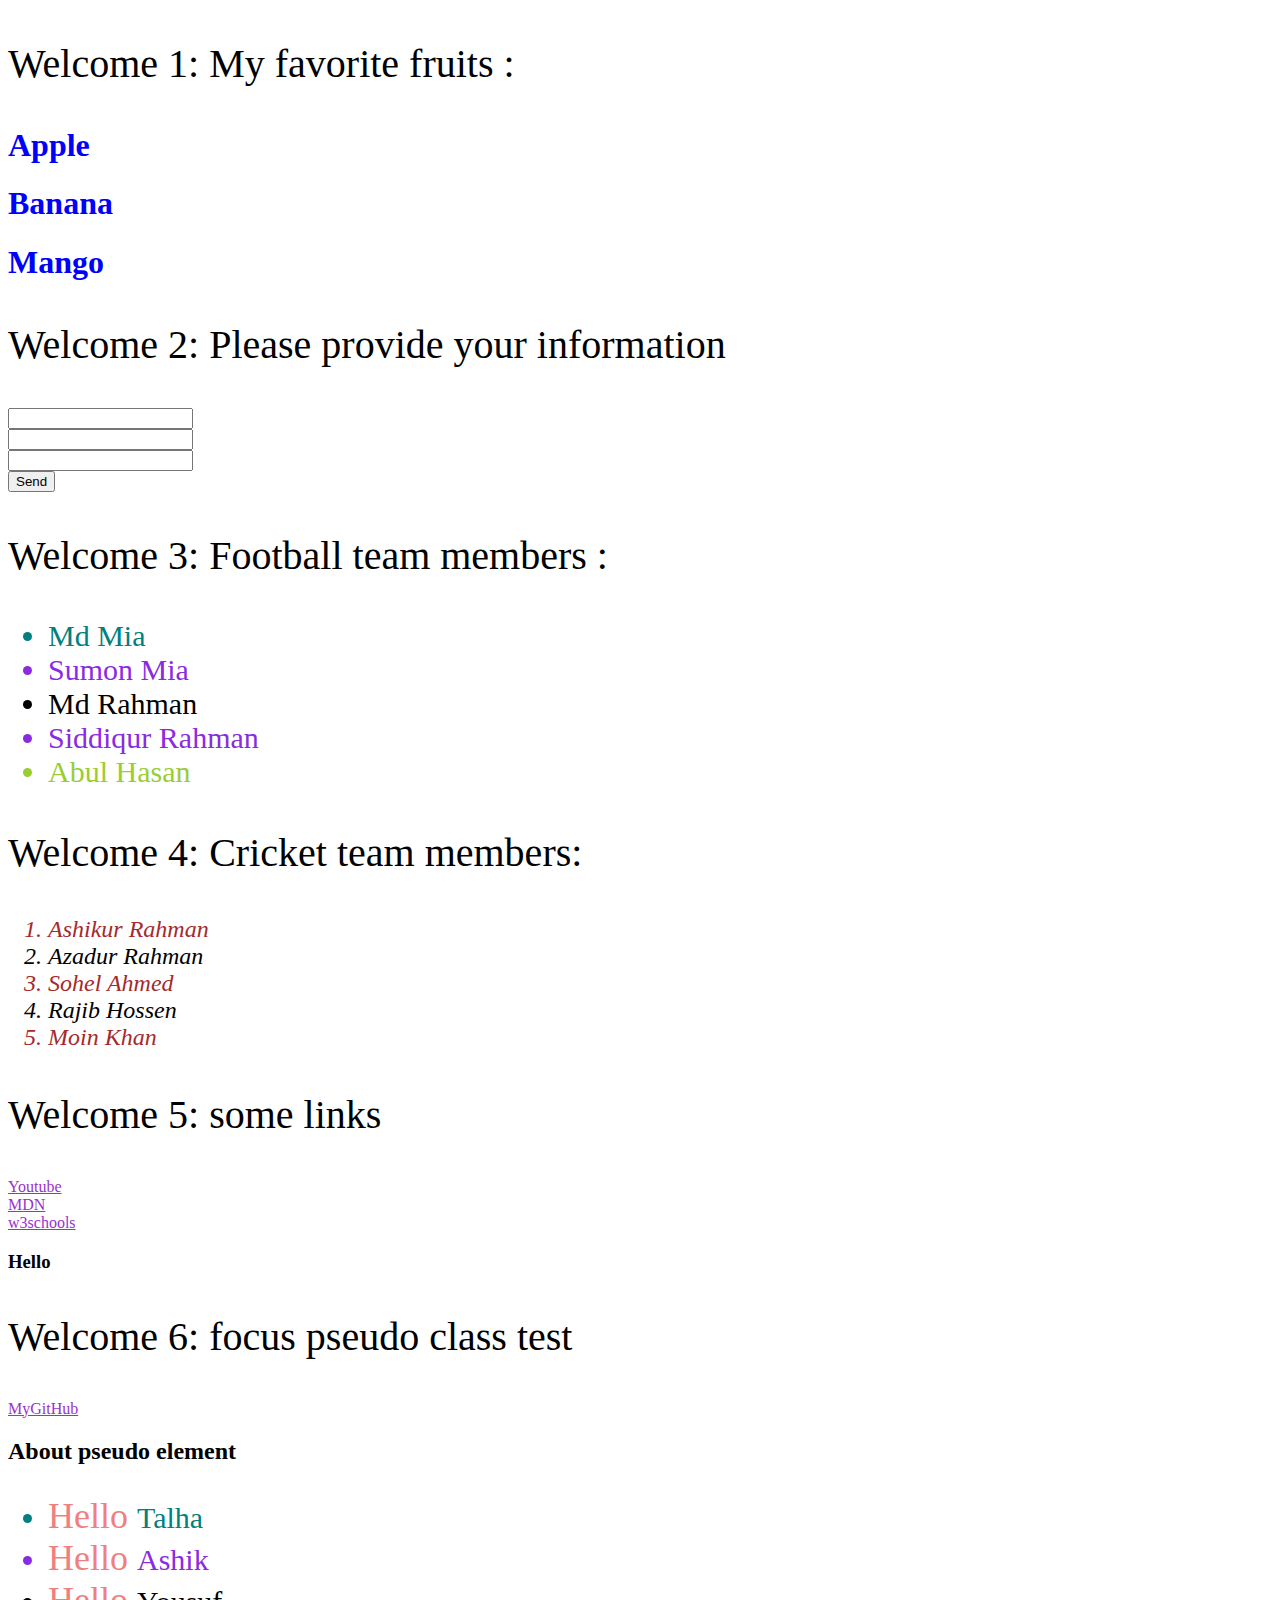
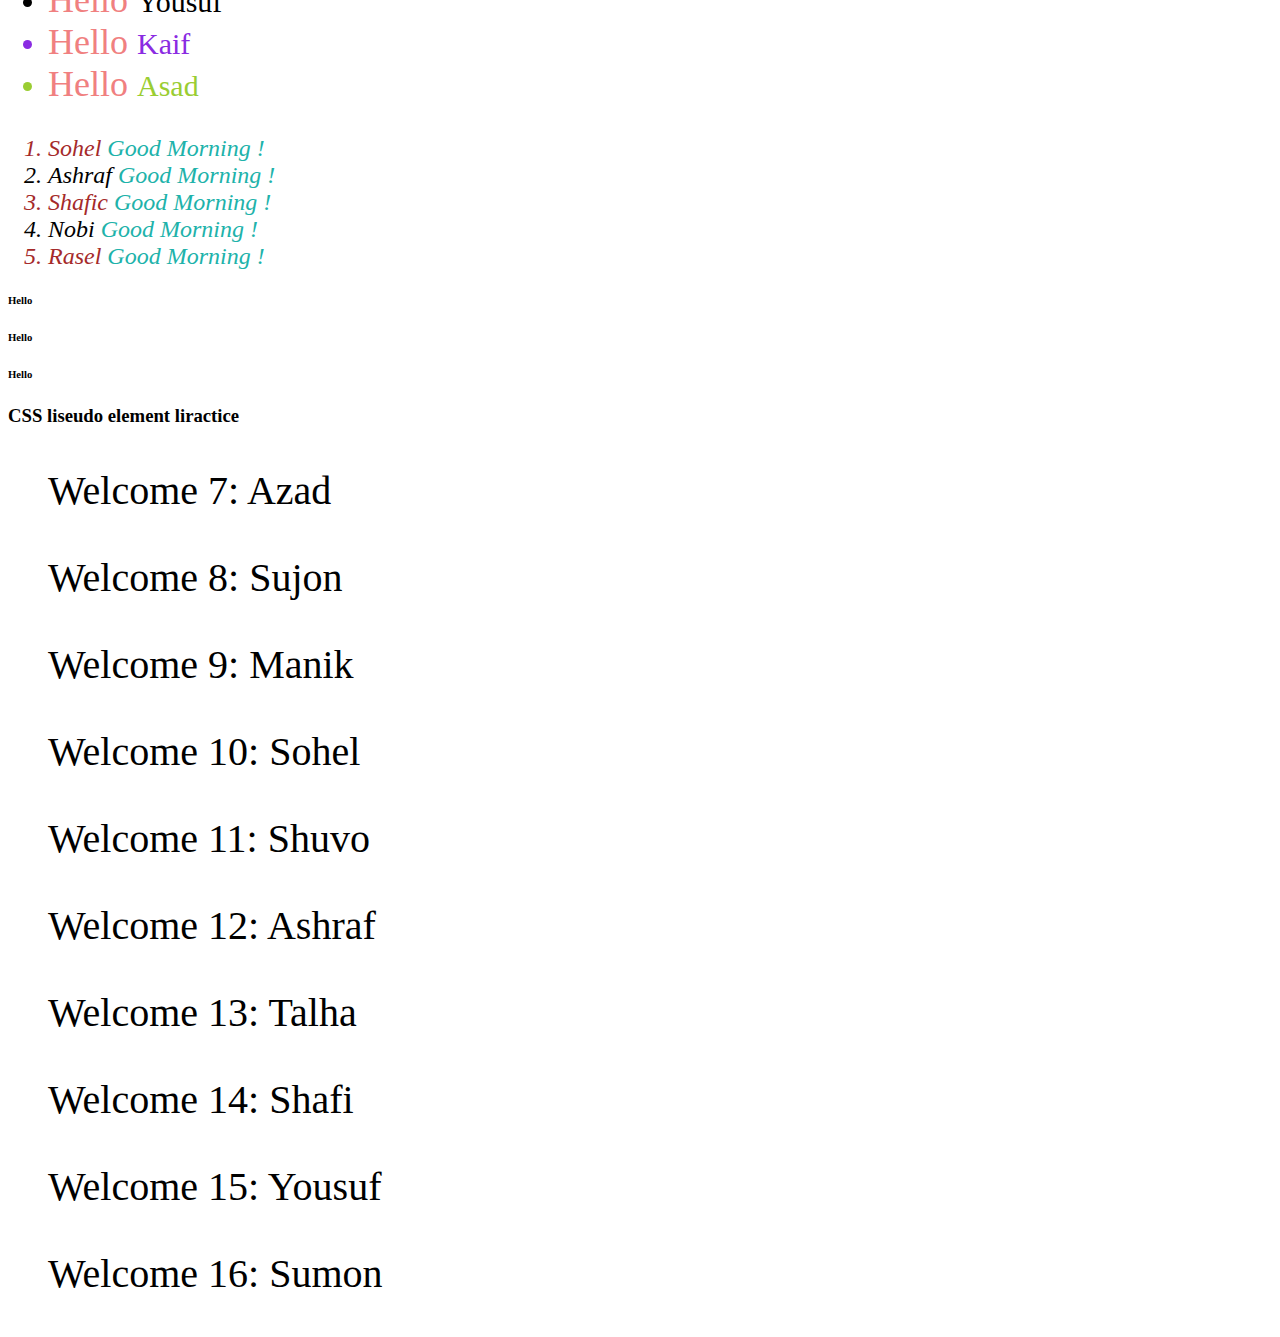
<file: index.html>
<!DOCTYPE html>
<html lang="en">
<head>
    <meta charset="UTF-8">
    <meta name="viewport" content="width=device-width, initial-scale=1.0">
    <title>CSS-Intermediate</title>
    <link rel="stylesheet" href="style.css">
</head>
<body>
    <div>
        <p>My favorite fruits :</p>
        <h1>Apple</h1>
        <h1>Banana</h1>
        <h1 id="special-fruit">Mango</h1>
    </div>

    <div>
        <p>Please provide your information</p>
        <input name="first-name" type="text"> <br>
        <input name="last-name" type="text"> <br>
        <input type="email" name="email" id=""> <br>
        <button>Send</button>
    </div>
    <div>
        <p>Football team members :</p>
        <ul>
            <li>Md Mia</li>
            <li>Sumon Mia</li>
            <li>Md Rahman </li>
            <li>Siddiqur Rahman</li>
            <li>Abul Hasan</li>
        </ul>
        <p>Cricket team members: </p>
        <ol>
            <li>Ashikur Rahman</li>
            <li>Azadur Rahman</li>
            <li>Sohel Ahmed</li>
            <li>Rajib Hossen</li>
            <li>Moin Khan</li>
        </ol>
    </div>

    <div>
    <p>some links</p>
        <a href="https://www.youtube.com/c/NaveenAutomationLabs/playlists">Youtube</a> <br>
        <a href="https://developer.mozilla.org/en-US/docs/Learn/CSS/Building_blocks/Selectors/Pseudo-classes_and_pseudo-elements">MDN</a> <br>
        <a href="https://www.w3schools.com/css/default.asp">w3schools</a>
    </div>

    <div>
        <h3>Hello</h3>
        <p id="focus-test">focus pseudo class test</p>
        <a id="link-focus-test" href="https://github.com/MohammedTarafdar">MyGitHub</a>
    </div>
    <section>
        <h2>About pseudo element</h2>
        <div id="pseudo-element">
            <ul>
                <li>Talha</li>
                <li>Ashik</li>
                <li>Yousuf</li>
                <li>Kaif</li>
                <li>Asad</li>
            </ul>
            <ol>
                <li>Sohel</li>
                <li>Ashraf</li>
                <li>Shafic</li>
                <li>Nobi</li>
                <li>Rasel</li>
            </ol>

            <h6>Hello</h6>
            <h6>Hello</h6>
            <h6>Hello</h6>
        </div>
    </section>
    <section>
        <div>
            <h3>CSS liseudo element liractice</h3>
            <ul>
                <p>Azad</p>
                <p>Sujon</p>
                <p>Manik</p>
                <p>Sohel</p>
                <p>Shuvo</p>
            </ul>
            <ol>
                <p>Ashraf</p>
                <p>Talha</p>
                <p>Shafi</p>
                <p>Yousuf</p>
                <p>Sumon</p>
            </ol>
    
        </div>
    </section>


    
</body>
</html>
</file>
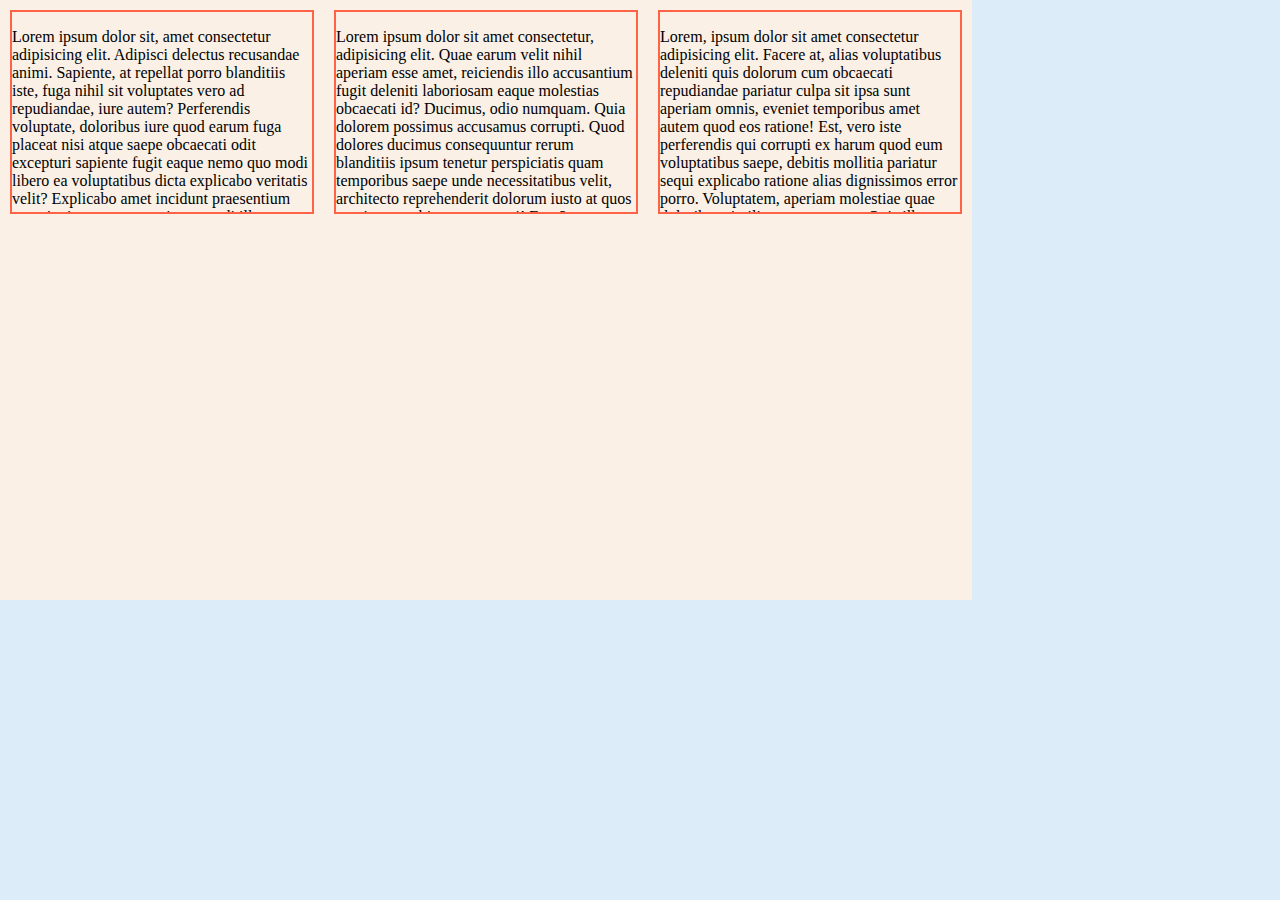
<file: overflow.html>
<!DOCTYPE html>
<html lang="en">
<head>
    <meta charset="UTF-8">
    <meta name="viewport" content="width=device-width, initial-scale=1.0">
    <title>Document</title>
    <link rel="stylesheet" href="styles/overflow.css">
</head>
<body>
    <div id="artical-area">
        <article class="article article-one">
            <p>Lorem ipsum dolor sit, amet consectetur adipisicing elit. Adipisci delectus recusandae animi. Sapiente, at repellat porro blanditiis iste, fuga nihil sit voluptates vero ad repudiandae, iure autem? Perferendis voluptate, doloribus iure quod earum fuga placeat nisi atque saepe obcaecati odit excepturi sapiente fugit eaque nemo quo modi libero ea voluptatibus dicta explicabo veritatis velit? Explicabo amet incidunt praesentium exercitationem excepturi commodi illum, enim eius quam aperiam necessitatibus obcaecati nesciunt iure porro quas sed cum deserunt voluptates odit reiciendis doloribus ut! Enim rerum autem adipisci quis sequi blanditiis, laudantium magnam corporis eum! Tenetur asperiores veniam fugiat ut esse tempore deleniti voluptates? Id aperiam optio alias, dolorum aut placeat assumenda, voluptatem similique laborum exercitationem iure quisquam enim corrupti numquam, tempora molestias officiis.</p>
        </article>
        <article class=" article article-two">
            <p>Lorem ipsum dolor sit amet consectetur, adipisicing elit. Quae earum velit nihil aperiam esse amet, reiciendis illo accusantium fugit deleniti laboriosam eaque molestias obcaecati id? Ducimus, odio numquam. Quia dolorem possimus accusamus corrupti. Quod dolores ducimus consequuntur rerum blanditiis ipsum tenetur perspiciatis quam temporibus saepe unde necessitatibus velit, architecto reprehenderit dolorum iusto at quos aperiam a nobis quo corrupti! Eum?</p>
        </article>
        <article class=" article article-three">
            <p>Lorem, ipsum dolor sit amet consectetur adipisicing elit. Facere at, alias voluptatibus deleniti quis dolorum cum obcaecati repudiandae pariatur culpa sit ipsa sunt aperiam omnis, eveniet temporibus amet autem quod eos ratione! Est, vero iste perferendis qui corrupti ex harum quod eum voluptatibus saepe, debitis mollitia pariatur sequi explicabo ratione alias dignissimos error porro. Voluptatem, aperiam molestiae quae doloribus similique consectetur. Quis illo molestiae vero distinctio ea dolorem, autem quam nihil sequi vitae recusandae! Molestiae, non dignissimos, soluta laudantium pariatur fuga consectetur expedita illo recusandae doloribus corporis. Repellendus nihil ratione in aliquid, provident maxime, nisi reiciendis beatae explicabo saepe rerum.</p>
        </article>
    
    </div>
</body>
</html>
</file>
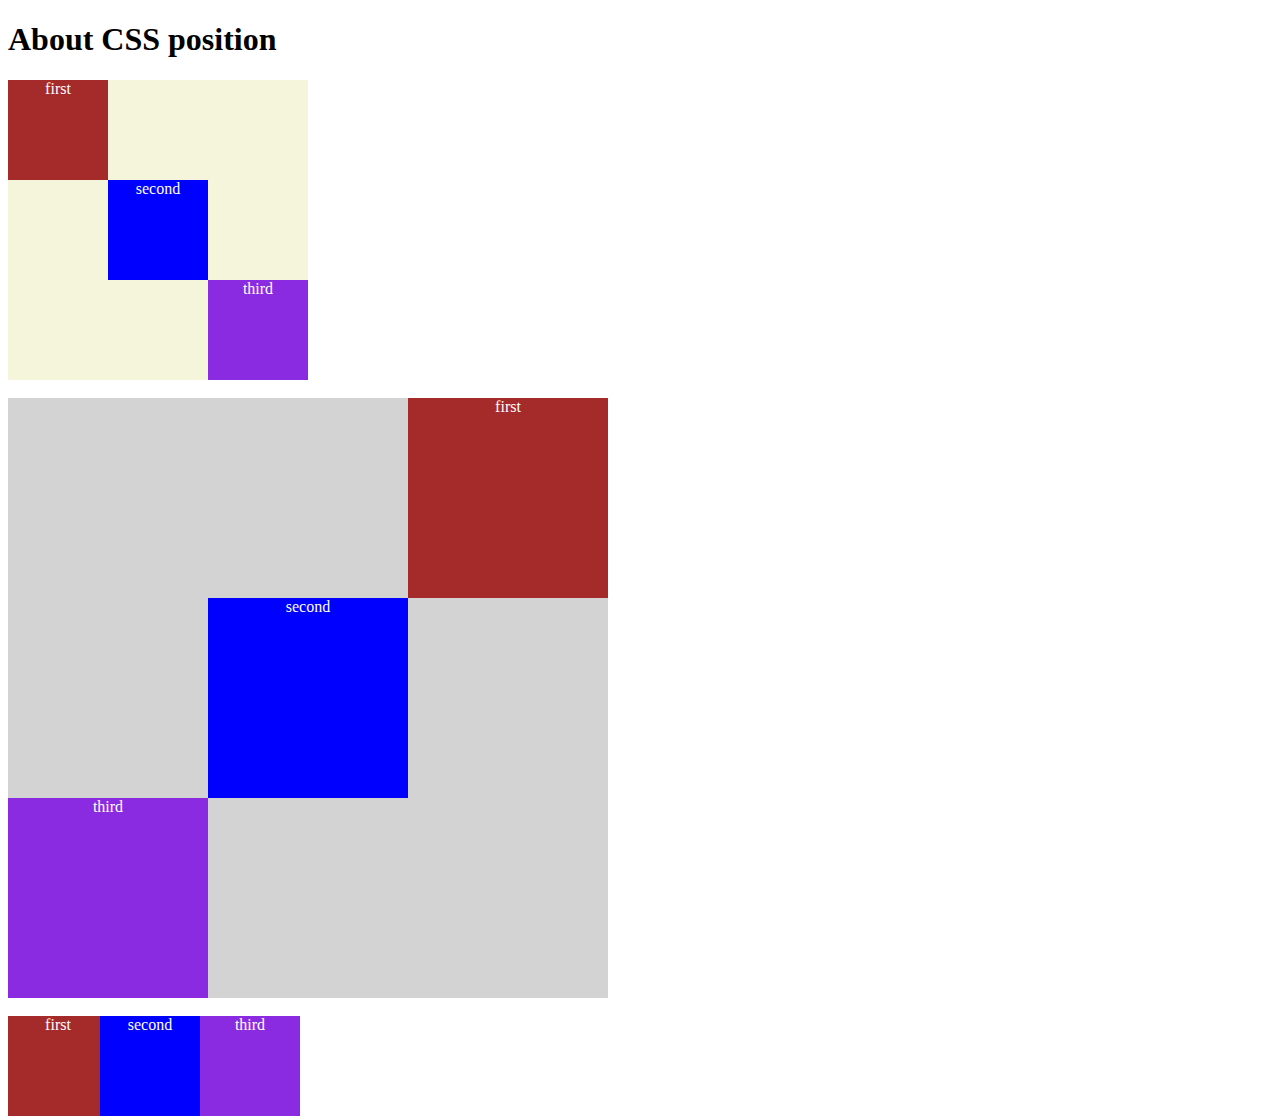
<file: position.html>
<!DOCTYPE html>
<html lang="en">
<head>
    <meta charset="UTF-8">
    <meta name="viewport" content="width=device-width, initial-scale=1.0">
    <title>CSS-position</title>

    <style>
        .container-one{
            background-color: beige;
            height: 300px;
            width: 300px;
        }
        .container-one div{
            width: 100px;
            height: 100px;
        }
        #first{
            color: white;
            text-align: center;
            background-color: brown;
            position: relative;
        }
        #second{
            color: white;
            text-align: center;
            background-color: blue;
            position: relative;
            left: 100px;
        }
        #third{
            color: white;
            text-align: center;
            background-color: blueviolet;
            position: relative;
            left: 200px;
        }
        .container-Two{
            background-color: lightgray;
            height: 600px;
            width: 600px;
        }
        .container-Two div{
            width: 200px;
            height: 200px;
        }
        #two-first{
            color: white;
            text-align: center;
            background-color: brown;
            position: relative;
            left: 400px;
        }
        #two-second{
            color: white;
            text-align: center;
            background-color: blue;
            position: relative;
            left: 200px;
        }
        #two-third{
            color: white;
            text-align: center;
            background-color: blueviolet;
            position: relative;
        }
        
        .container-Three{
            background-color: lightgray;
            height: 300px;
            width: 300px;
        }
        div{
            width: 100px;
            height: 100px;
        }
        #three-first{
            color: white;
            text-align: center;
            background-color: brown;
            position: absolute;
        }
        #three-second{
            color: white;
            text-align: center;
            background-color: blue;
            position: absolute;
            left: 100px;
        }
        #three-third{
            color: white;
            text-align: center;
            background-color: blueviolet;
            position: absolute;
            left: 200px;

        }
        

    </style>
</head>
<body>
    <section>
        <h1>About CSS position</h1>
    </section>
    <section class="container-one">
        <div id="first">first</div>
        <div id="second">second</div>
        <div id="third">third</div>
    </section> <br>
    <section class="container-Two">
        <div id="two-first">first</div>
        <div id="two-second">second</div>
        <div id="two-third">third</div>
    </section> <br>
    <section class="container-three">
        <div id="three-first">first</div>
        <div id="three-second">second</div>
        <div id="three-third">third</div>
    </section>
    
    
</body>

</html>
</file>
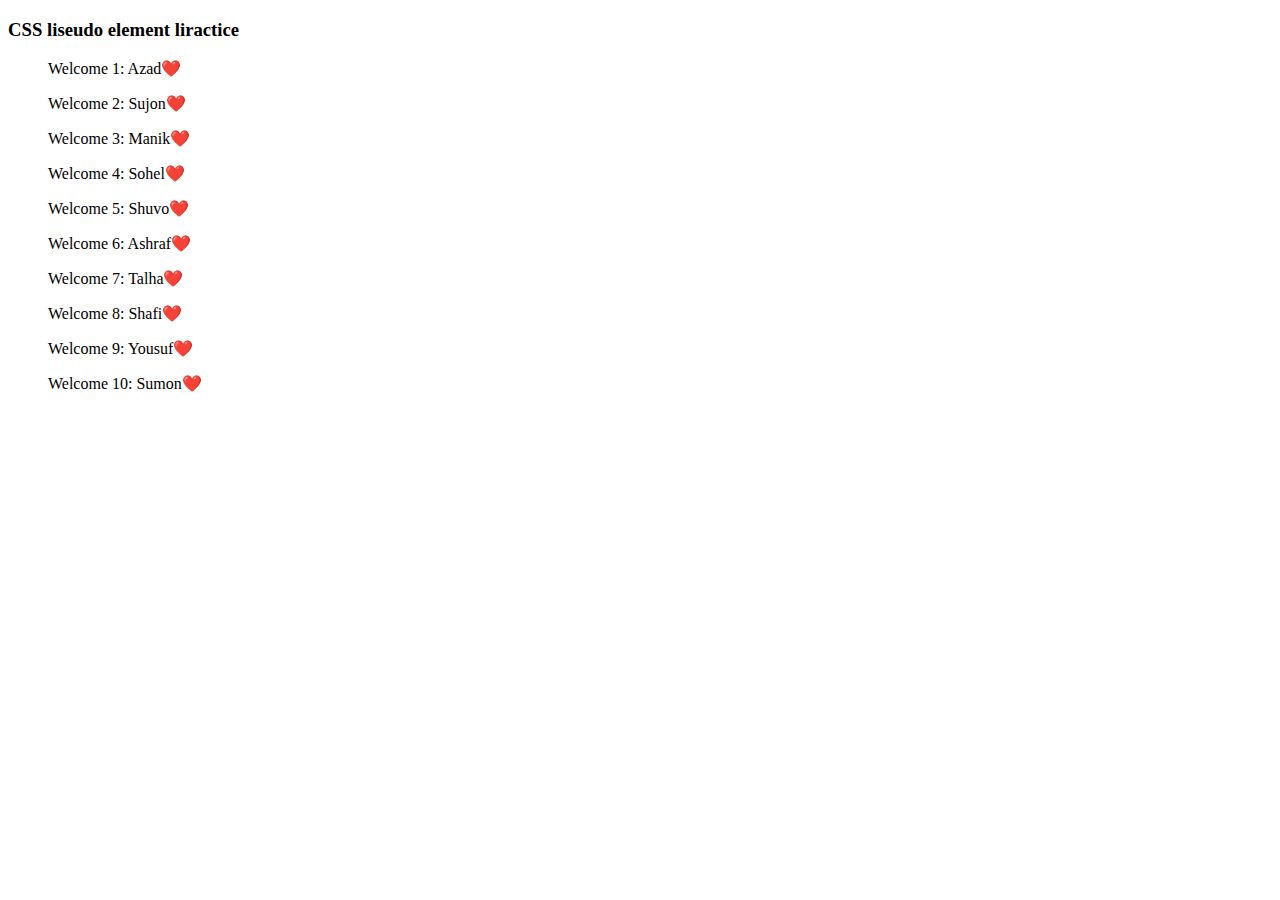
<file: pseudo.html>
<!DOCTYPE html>
<html lang="en">
<head>
    <meta charset="UTF-8">
    <meta name="viewliort" content="width=device-width, initial-scale=1.0">
    <title>CSS-pseudo</title>
    <!-- 
    <lilink rel="stylesheet" href="pseudo.css">
    -->

    <style>
        body {
    /* Set a counter named 'section', and its initial value is 0. */
    counter-reset: section;                       
  }
  
  p::before {
      /* Increment the value of section counter by 1 */
    counter-increment: section;  
    
    /* Display the word 'Section ', the value of section counter, and a colon before the content of each h3 */
    content: "Welcome " counter(section) ": ";    
  }

  p::after{
      content: "❤️";
  }
    </style>

</head>

<body>

    <div>
        <h3>CSS liseudo element liractice</h3>
        <ul>
            <p>Azad</p>
            <p>Sujon</p>
            <p>Manik</p>
            <p>Sohel</p>
            <p>Shuvo</p>
        </ul>
        <ol>
            <p>Ashraf</p>
            <p>Talha</p>
            <p>Shafi</p>
            <p>Yousuf</p>
            <p>Sumon</p>
        </ol>

    </div>
</body>
</html>
</file>
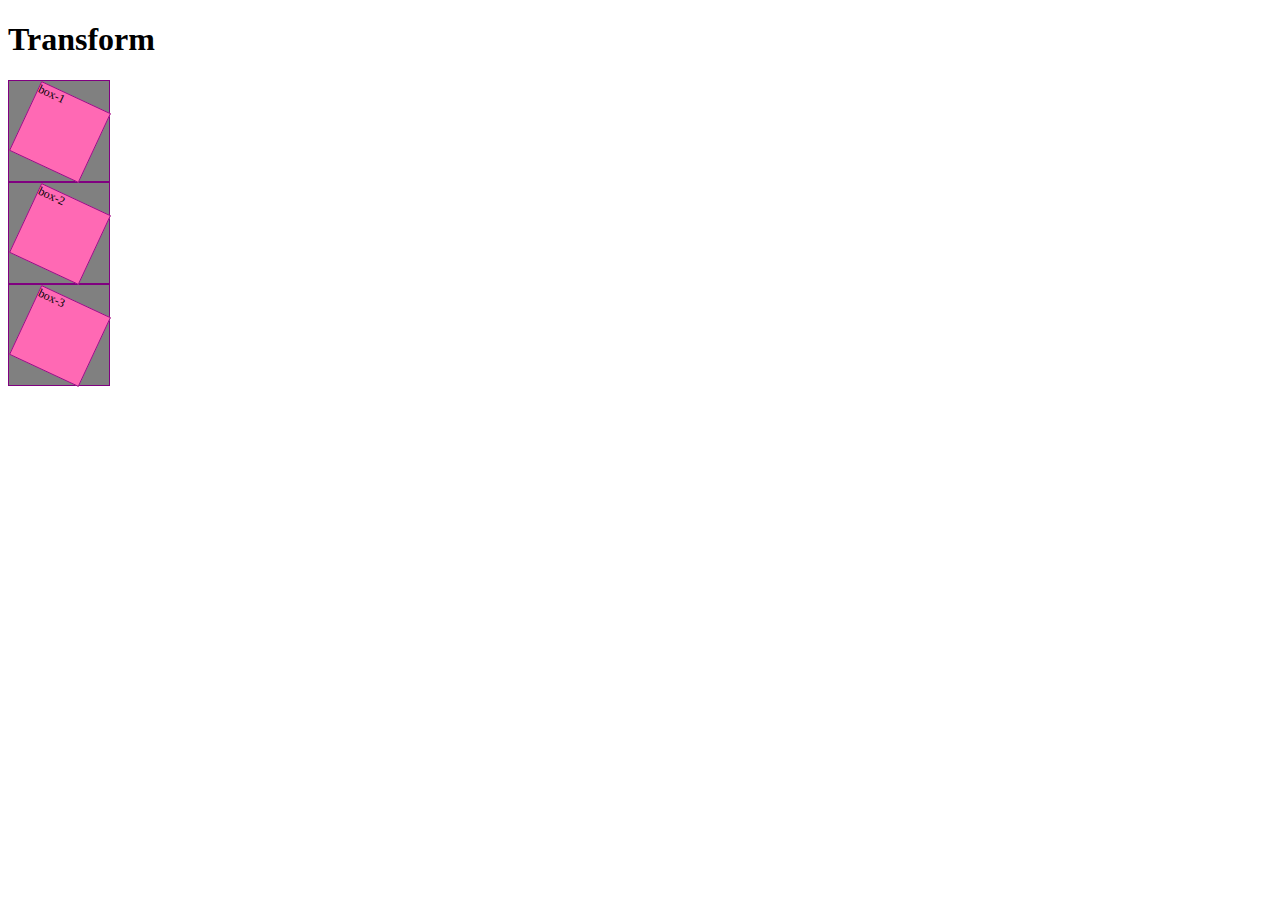
<file: transform.html>
<!DOCTYPE html>
<html lang="en">
<head>
    <meta charset="UTF-8">
    <meta name="viewport" content="width=device-width, initial-scale=1.0">
    <title>Document</title>
    <link rel="stylesheet" href="styles/transform.css">
</head>

<body>
    <h1>Transform</h1>
    <div class="box outer">
        <div class="box inner">box-1</div>
    </div>
    <div class="box outer">
        <div class="box inner">box-2</div>
    </div>
    <div class="box outer">
        <div class="box inner">box-3</div>
    </div>
</body>
</html>
</file>
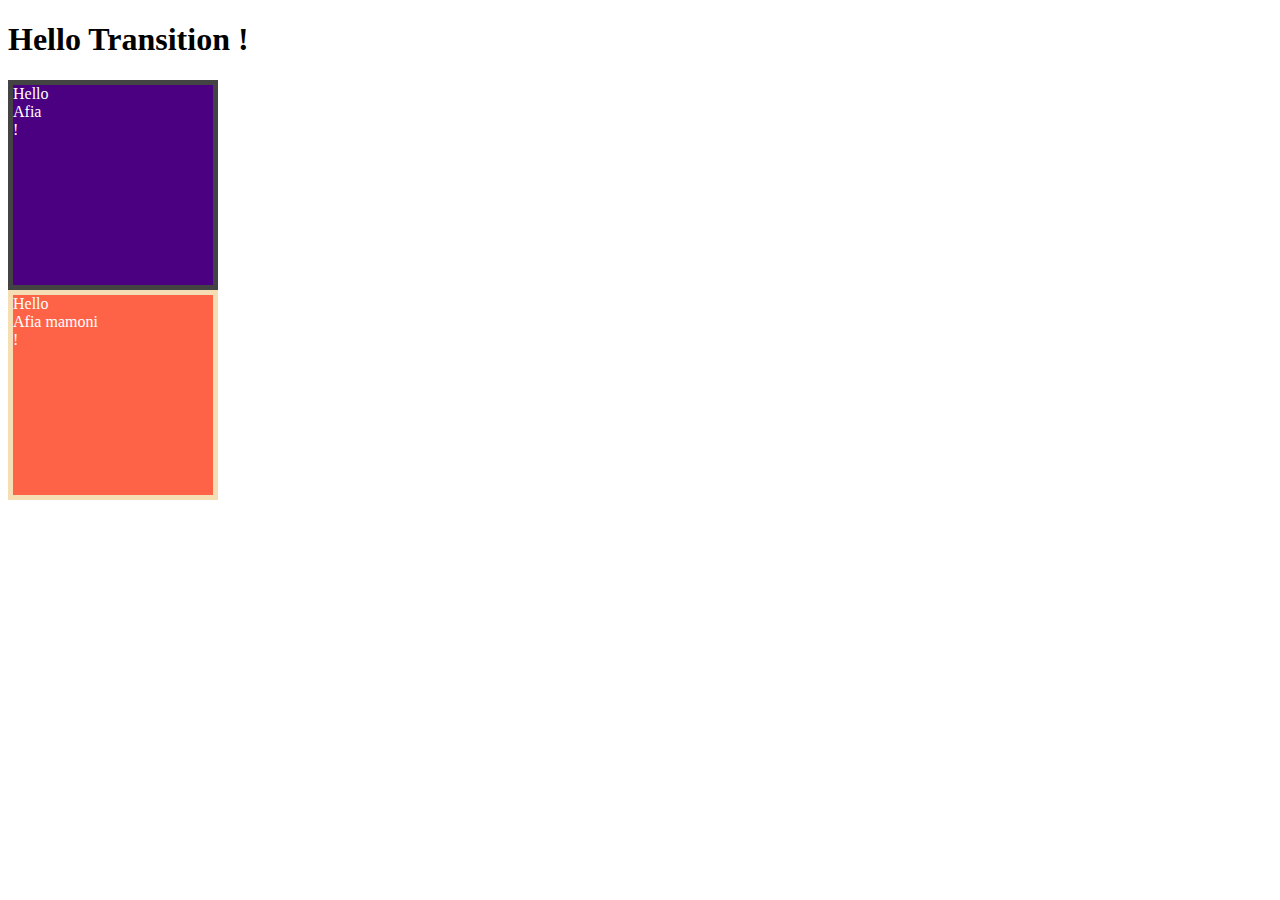
<file: transition.html>
<!DOCTYPE html>
<html lang="en">
<head>
    <meta charset="UTF-8">
    <meta name="viewport" content="width=device-width, initial-scale=1.0">
    <title>CSS-transition</title>
    <link rel="stylesheet" href="styles/transition.css">
</head>
<body>
    <H1>Hello Transition !</H1>
    <div class="box">Hello <br> Afia <br>!</div>
    <div class="box-one">Hello <br> Afia mamoni<br>!</div>
</body>
</html>
</file>
<file: style.css>
h1{
    color: blue;
}
h1:hover{
    color: rgb(236, 139, 12);
    font-size: 40px;
}

#special-fruit:hover{
    color: crimson;
}

p{
    font-size: 40px;
}

input:focus{
    font-size: 24px;
    color: tomato;
}

ul{
    font-size: 30px;
}

ul li:first-child{
    color: teal;
}
ul li:last-child{
    color: yellowgreen;
}

ul li:nth-child(2n){
    color: blueviolet;
}

ol li{
    font-style: italic;
    font-size: 24px;
}
ol li:nth-child(2n-1){
    color: brown;

}

a:link{
    color: darkorchid;
}
a:visited{
    color: darkgoldenrod;
}
h3:hfocus{
    color: darkred;
}
h3:hover:focus{
    color: lawngreen;
}
#focus-test:focus{
    color: deeppink;
}
#link-focus-test:focus{
    color: indigo;
}
section ul li::before{
    content: "Hello ";
    color: lightcoral;
    font-size: 36px;
}
#pseudo-element ol li::after{
    content: " Good Morning !";
    color: lightseagreen;
}

body {
    /* Set a counter named 'section', and its initial value is 0. */
    counter-reset: section;                       
  }
  
  p::before {
      /* Increment the value of section counter by 1 */
    counter-increment: section;  
    
    /* Display the word 'Section ', the value of section counter, and a colon before the content of each h3 */
    content: "Welcome " counter(section) ": ";    
  }
</file>
<file: styles/overflow.css>
body{
    margin: 0px;
    background-color: rgb(220, 236, 248);
}
#artical-area{
    height: 600px;
    background-color: linen;
    float: left;
}
.article{
float: left;
margin: 10px;
}
.article-one{
    height: 200px;
    width: 300px;
    border: 2px solid tomato;
    overflow: hidden;
    overflow: scroll;
}
.article-two{
    height: 200px;
    width: 300px;
    border: 2px solid tomato;
    overflow: hidden;
    overflow: scroll;
}
.article-three{
    height: 200px;
    width: 300px;
    border: 2px solid tomato;
    overflow: hidden;
    overflow: scroll;
}
</file>
<file: styles/transform.css>
.box{
    height: 100px;
    width: 100px;
    border: 1px solid purple;
    
}
.outer{
    background-color: grey;
}
.inner{
    background-color: hotpink;
    transform: scale(.75) rotate(25deg);

}
</file>
<file: styles/transition.css>
.box{
    height: 200px;
    width: 200px;
    background-color: indigo;
    border: 5px solid rgb(68, 67, 67);
    color: white;
    transition: background-color 3s ease 1s;
}
.box:hover{
    background-color: violet;
}

.box-one{
    height: 200px;
    width: 200px;
    background-color: tomato;
    border: 5px solid wheat;
    color: white;
    transition: width 2s ease-in 1s;
    
}
.box-one:hover{
    width: 1000px;
    
}
</file>
